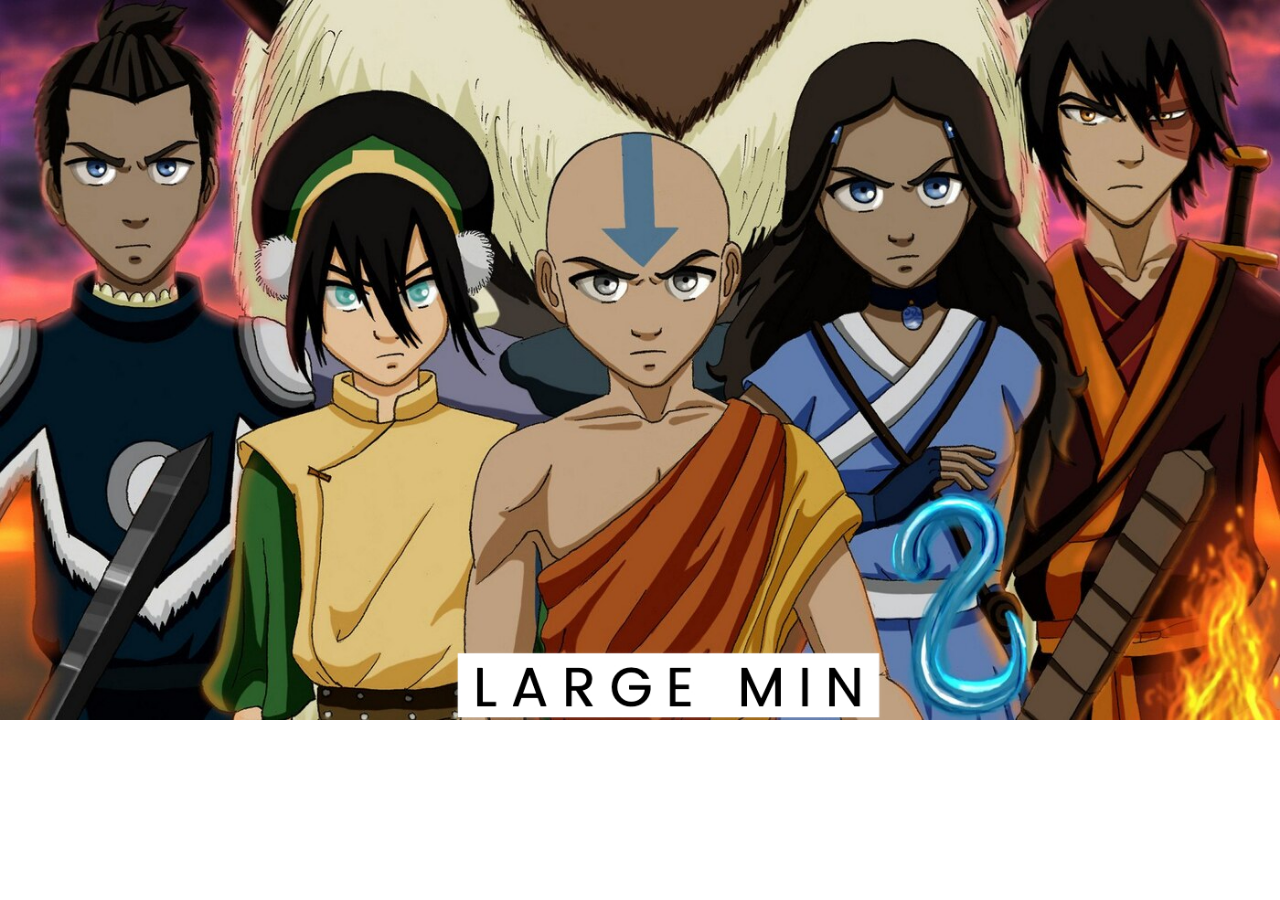
<file: index.html>
<!DOCTYPE html>
<html lang="en">
<head>
    <meta charset="UTF-8">
    <meta name="viewport" content="width=device-width, initial-scale=1.0">
    <title>BTVN 2 Day 3</title>
    <link rel="icon" type="image/x-icon" href="/assets/icons/avatar.ico">
    <link rel="stylesheet" href="/assets/style.css">
</head>
<body>
    <div>
        <picture>
            <source 
                media="(min-width: 1200px)"
                srcset="/assets/avatar-large-min-text.jpg 1400w,
                        /assets/avatar-large-med-text.jpg 1600w,
                        /assets/avatar-large-max-text.jpg 1920w">
            <source 
                media="(min-width: 450px)"
                srcset="/assets/avatar-small-min-text.jpg 720w,
                        /assets/avatar-small-med-text.jpg 980w,
                        /assets/avatar-small-max-text.jpg 1200w">
            <img src="/assets/no-avatar.png" usemap="#avatar-map-large-max" alt="avatar: the last airbender">
        </picture>
        <map name="avatar-map-large-max">
            <area alt="Sokka" title="Sokka" href="https://www.google.com/search?sca_esv=8ce8be85696c52dc&sca_upv=1&sxsrf=ACQVn0_xdlh9jP_r9Zg3N8eAV43R2gBcUg:1710849594779&q=Sokka&stick=H4sIAAAAAAAAAONgFuLUz9U3MM2wNC1WAjPNKs3SDLRkspOt9EvKgCi-oCg_vSgx1yo5I7EoMbkktah4EStrcH52diIAj94F5z4AAAA&sa=X&ved=2ahUKEwi2oPGyo4CFAxVVklYBHegfAJAQ9OUBegQINhAN&biw=1280&bih=645&dpr=1.5" coords="179,12 150,27 145,58 101,80 80,99 56,125 44,169 48,207 60,243 58,270 65,302 89,338 97,349 123,376 140,398 113,420 104,446 103,465 85,477 67,482 2,484 3,781 48,718 53,921 48,950 79,998 39,1076 349,1076 347,1071 308,1049 297,1025 323,976 364,706 345,658 473,608 473,589 449,559 441,557 432,530 424,490 390,473 378,480 369,477 350,484 309,463 301,420 263,407 263,388 299,338 328,289 330,246 335,174 330,135 309,101 292,80 265,63 277,41 258,14 226,9 178,-41 " shape="polygon">
            <area alt="Toph Beifong" title="Toph Beifong" href="https://www.google.com/search?sca_esv=fa651450fe8a2ab2&sca_upv=1&sxsrf=ACQVn0-_PC9y0BASYyMIh0tPHk6tZAD5TA:1710836169133&q=Toph&stick=H4sIAAAAAAAAAONgFuLUz9U3MM2wNC1WAjOT49Mtk7RkspOt9EvKgCi-oCg_vSgx1yo5I7EoMbkktah4EStLSH5BBgCREJy7PQAAAA&sa=X&ved=2ahUKEwjr4ISx8f-EAxU4r1YBHVeHDiMQ9OUBegQIIRAJ&biw=1236&bih=645&dpr=1.5" coords="567,140 516,147 511,142 460,171 419,198 393,248 383,297 376,333 383,360 383,405 429,448 431,490 439,525 458,519 465,480 484,548 487,523 526,555 501,567 355,663 366,706 355,856 340,950 306,1030 321,1059 349,1066 357,1075 658,1075 658,976 695,984 706,844 700,765 728,666 774,648 779,639 663,600 658,560 625,554 675,499 724,562 700,489 740,533 707,443 736,424 743,379 735,355 740,297 724,234 687,183 624,145 567,144 " shape="polygon">
            <area alt="Aang" title="Aang" href="https://www.google.com/search?sca_esv=fa651450fe8a2ab2&sca_upv=1&sxsrf=ACQVn0-_PC9y0BASYyMIh0tPHk6tZAD5TA:1710836169133&q=Aang&stick=H4sIAAAAAAAAAONgFuLUz9U3MM2wNC1WAjOT0ovK8rRkspOt9EvKgCi-oCg_vSgx1yo5I7EoMbkktah4ESuLY2JeOgDE4lVzPQAAAA&sa=X&ved=2ahUKEwjr4ISx8f-EAxU4r1YBHVeHDiMQ9OUBegQIIRAD&biw=1236&bih=645&dpr=1.5" coords="958,200 909,207 851,244 815,343 824,383 805,378 801,420 813,456 842,487 863,501 914,555 912,589 824,634 783,644 765,653 743,666 726,700 714,735 707,791 712,842 700,895 702,982 796,982 1297,982 1297,1073 1380,1078 1333,1023 1269,820 1290,779 1287,759 1268,745 1259,712 1222,661 1165,639 1160,627 1150,624 1119,607 1095,605 1076,607 1039,584 1037,536 1109,422 1111,371 1097,362 1088,301 1064,249 1027,217 " shape="polygon">
            <area alt="Katara" title="Katara" href="https://www.google.com/search?sca_esv=fa651450fe8a2ab2&sca_upv=1&sxsrf=ACQVn0-_PC9y0BASYyMIh0tPHk6tZAD5TA:1710836169133&q=Katara&stick=H4sIAAAAAAAAAONgFuLUz9U3MM2wNC1WAjPNKs2SyrVkspOt9EvKgCi-oCg_vSgx1yo5I7EoMbkktah4ESubd2IJkAcAgDz3GT8AAAA&sa=X&ved=2ahUKEwjr4ISx8f-EAxU4r1YBHVeHDiMQ9OUBegQIIRAF&biw=1236&bih=645&dpr=1.5" coords="1350,67 1298,62 1252,84 1206,128 1169,335 1122,384 1116,448 1083,547 1066,548 1081,572 1121,574 1112,593 1189,632 1237,668 1275,731 1307,786 1278,824 1334,1011 1386,1073 1517,1073 1543,1027 1502,870 1632,567 1570,417 1526,343 1498,219 " shape="polygon">
            <area alt="Zuko" title="Zuko" href="https://www.google.com/search?sca_esv=fa651450fe8a2ab2&sca_upv=1&sxsrf=ACQVn0-_PC9y0BASYyMIh0tPHk6tZAD5TA:1710836169133&q=Zuko&stick=H4sIAAAAAAAAAONgFuLUz9U3MM2wNC1WAjPNMtJMTLVkspOt9EvKgCi-oCg_vSgx1yo5I7EoMbkktah4EStLVGl2PgBE0BRxPQAAAA&sa=X&ved=2ahUKEwjr4ISx8f-EAxU4r1YBHVeHDiMQ9OUBegQIIRAL&biw=1236&bih=645&dpr=1.5" coords="1565,10 1551,36 1527,120 1546,237 1628,328 1621,357 1570,388 1623,555 1628,540 1642,579 1527,861 1563,933 1560,962 1546,1010 1753,659 1791,656 1837,702 1828,697 1845,721 1845,721 1633,1075 1915,1075 1915,451 1772,359 1770,325 1862,226 1816,9 " shape="polygon">
        </map>
    </div>
</body>
</html>
</file>
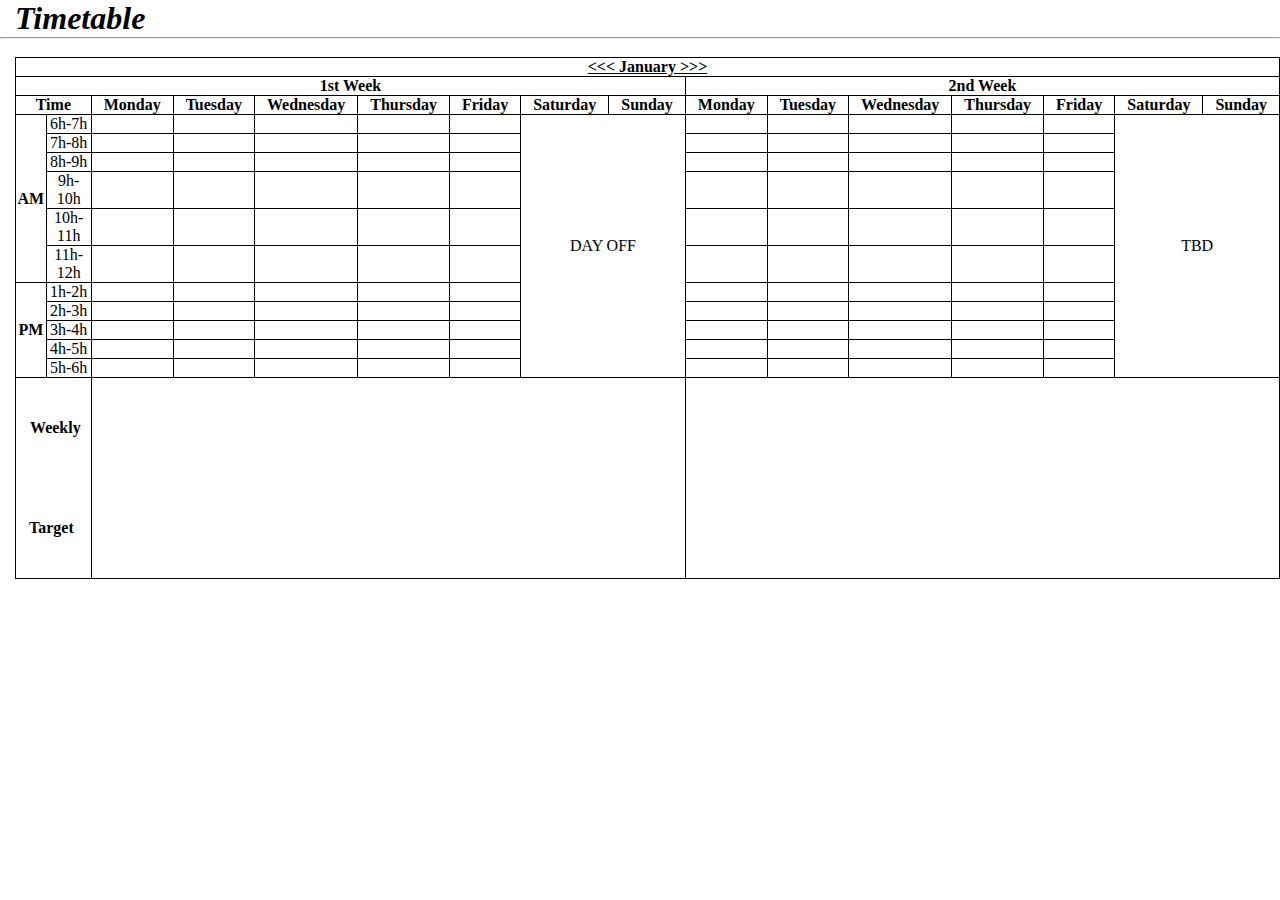
<file: table.html>
<!DOCTYPE html>
<html lang="en">

<head>
    <meta charset="UTF-8">
    <meta name="viewport" content="width=device-width, initial-scale=1.0">
    <title>BTVN 2 Day 3</title>
    <link rel="icon" type="image/x-icon" href="/assets/icons/avatar.ico">
    <link rel="stylesheet" href="/assets/style.css">
</head>

<body>
    <div>
        <h1 style="margin-left: 15px;"><strong><i>Timetable</i></strong></h1>
        <hr>
    </div>
    <div style="margin-left: 15px;">
        <br>
        <table>
            <thead>
                <tr>
                    <th colspan="16"><u>&lt&lt&lt January &gt&gt&gt</u></th>
                </tr>
                <tr>
                    <th colspan="9">1st Week</th>
                    <th colspan="7">2nd Week</th>
                </tr>
                <tr>
                    <th scope="col" colspan="2">&nbsp;&nbsp;&nbsp;Time&nbsp;&nbsp;&nbsp;</th>
                    <th scope="col">&nbsp;&nbsp;&nbsp;Monday&nbsp;&nbsp;&nbsp;</th>
                    <th scope="col">&nbsp;&nbsp;&nbsp;Tuesday&nbsp;&nbsp;&nbsp;</th>
                    <th scope="col">&nbsp;&nbsp;&nbsp;Wednesday&nbsp;&nbsp;&nbsp;</th>
                    <th scope="col">&nbsp;&nbsp;&nbsp;Thursday&nbsp;&nbsp;&nbsp;</th>
                    <th scope="col">&nbsp;&nbsp;&nbsp;Friday&nbsp;&nbsp;&nbsp;</th>
                    <th scope="col">&nbsp;&nbsp;&nbsp;Saturday&nbsp;&nbsp;&nbsp;</th>
                    <th scope="col">&nbsp;&nbsp;&nbsp;Sunday&nbsp;&nbsp;&nbsp;</th>
                    <th scope="col">&nbsp;&nbsp;&nbsp;Monday&nbsp;&nbsp;&nbsp;</th>
                    <th scope="col">&nbsp;&nbsp;&nbsp;Tuesday&nbsp;&nbsp;&nbsp;</th>
                    <th scope="col">&nbsp;&nbsp;&nbsp;Wednesday&nbsp;&nbsp;&nbsp;</th>
                    <th scope="col">&nbsp;&nbsp;&nbsp;Thursday&nbsp;&nbsp;&nbsp;</th>
                    <th scope="col">&nbsp;&nbsp;&nbsp;Friday&nbsp;&nbsp;&nbsp;</th>
                    <th scope="col">&nbsp;&nbsp;&nbsp;Saturday&nbsp;&nbsp;&nbsp;</th>
                    <th scope="col">&nbsp;&nbsp;&nbsp;Sunday&nbsp;&nbsp;&nbsp;</th>
                </tr>
            </thead>
            <tbody>
                <tr>
                    <th scope="rowgroup" rowspan="6">AM</th>
                    <td>6h-7h</td>
                    <td>&nbsp;</td>
                    <td>&nbsp;</td>
                    <td>&nbsp;</td>
                    <td>&nbsp;</td>
                    <td>&nbsp;</td>
                    <td rowspan="11" colspan="2">DAY OFF</td>
                    <td>&nbsp;</td>
                    <td>&nbsp;</td>
                    <td>&nbsp;</td>
                    <td>&nbsp;</td>
                    <td>&nbsp;</td>
                    <td rowspan="11" colspan="2">TBD</td>
                </tr>
                <tr>
                    <td>7h-8h</td>
                    <td>&nbsp;</td>
                    <td>&nbsp;</td>
                    <td>&nbsp;</td>
                    <td>&nbsp;</td>
                    <td>&nbsp;</td>
                    <td>&nbsp;</td>
                    <td>&nbsp;</td>
                    <td>&nbsp;</td>
                    <td>&nbsp;</td>
                    <td>&nbsp;</td>
                </tr>
                <tr>
                    <td>8h-9h</td>
                    <td>&nbsp;</td>
                    <td>&nbsp;</td>
                    <td>&nbsp;</td>
                    <td>&nbsp;</td>
                    <td>&nbsp;</td>
                    <td>&nbsp;</td>
                    <td>&nbsp;</td>
                    <td>&nbsp;</td>
                    <td>&nbsp;</td>
                    <td>&nbsp;</td>
                </tr>
                <tr>
                    <td>9h-10h</td>
                    <td>&nbsp;</td>
                    <td>&nbsp;</td>
                    <td>&nbsp;</td>
                    <td>&nbsp;</td>
                    <td>&nbsp;</td>
                    <td>&nbsp;</td>
                    <td>&nbsp;</td>
                    <td>&nbsp;</td>
                    <td>&nbsp;</td>
                    <td>&nbsp;</td>
                </tr>
                <tr>
                    <td>10h-11h</td>
                    <td>&nbsp;</td>
                    <td>&nbsp;</td>
                    <td>&nbsp;</td>
                    <td>&nbsp;</td>
                    <td>&nbsp;</td>
                    <td>&nbsp;</td>
                    <td>&nbsp;</td>
                    <td>&nbsp;</td>
                    <td>&nbsp;</td>
                    <td>&nbsp;</td>
                </tr>
                <tr>
                    <td>11h-12h</td>
                    <td>&nbsp;</td>
                    <td>&nbsp;</td>
                    <td>&nbsp;</td>
                    <td>&nbsp;</td>
                    <td>&nbsp;</td>
                    <td>&nbsp;</td>
                    <td>&nbsp;</td>
                    <td>&nbsp;</td>
                    <td>&nbsp;</td>
                    <td>&nbsp;</td>
                </tr>
                <tr>
                    <th scope="rowgroup" rowspan="6">PM</th>
                    <td>1h-2h</td>
                    <td>&nbsp;</td>
                    <td>&nbsp;</td>
                    <td>&nbsp;</td>
                    <td>&nbsp;</td>
                    <td>&nbsp;</td>
                    <td>&nbsp;</td>
                    <td>&nbsp;</td>
                    <td>&nbsp;</td>
                    <td>&nbsp;</td>
                    <td>&nbsp;</td>
                </tr>
                <tr>
                    <td>2h-3h</td>
                    <td>&nbsp;</td>
                    <td>&nbsp;</td>
                    <td>&nbsp;</td>
                    <td>&nbsp;</td>
                    <td>&nbsp;</td>
                    <td>&nbsp;</td>
                    <td>&nbsp;</td>
                    <td>&nbsp;</td>
                    <td>&nbsp;</td>
                    <td>&nbsp;</td>
                </tr>
                <tr>
                    <td>3h-4h</td>
                    <td>&nbsp;</td>
                    <td>&nbsp;</td>
                    <td>&nbsp;</td>
                    <td>&nbsp;</td>
                    <td>&nbsp;</td>
                    <td>&nbsp;</td>
                    <td>&nbsp;</td>
                    <td>&nbsp;</td>
                    <td>&nbsp;</td>
                    <td>&nbsp;</td>
                </tr>
                <tr>
                    <td>4h-5h</td>
                    <td>&nbsp;</td>
                    <td>&nbsp;</td>
                    <td>&nbsp;</td>
                    <td>&nbsp;</td>
                    <td>&nbsp;</td>
                    <td>&nbsp;</td>
                    <td>&nbsp;</td>
                    <td>&nbsp;</td>
                    <td>&nbsp;</td>
                    <td>&nbsp;</td>
                </tr>
                <tr>
                    <td>5h-6h</td>
                    <td>&nbsp;</td>
                    <td>&nbsp;</td>
                    <td>&nbsp;</td>
                    <td>&nbsp;</td>
                    <td>&nbsp;</td>
                    <td>&nbsp;</td>
                    <td>&nbsp;</td>
                    <td>&nbsp;</td>
                    <td>&nbsp;</td>
                    <td>&nbsp;</td>
                </tr>
            </tbody>
            <tfoot>
                <tr>
                    <th colspan="2">&nbsp;Weekly Target&nbsp;</td>
                    <th colspan="7">&nbsp;</td>
                    <th colspan="7">&nbsp;</td>
                </tr>
            </tfoot>
        </table>
    </div>
</body>

</html>
</file>
<file: assets/style.css>
* {
    margin: 0;
    padding: 0;
}

img {
    max-width: 100vw;
    height: auto;
}

table {
    border-spacing: 0;
}

th, td {
    border-bottom: 1px solid black;
    border-right: 1px solid black;
}

thead tr:first-child th {
    border-top: 1px solid black;
}

tfoot th:first-child, thead th:first-child {
    border-left: 1px solid black;
}

tbody th:first-child {
    border-left: 1px solid black;
}

tfoot {
    line-height: 100px;
}

tfoot th:first-child {
    vertical-align: baseline;
}

td {
    text-align: center;
}
</file>
